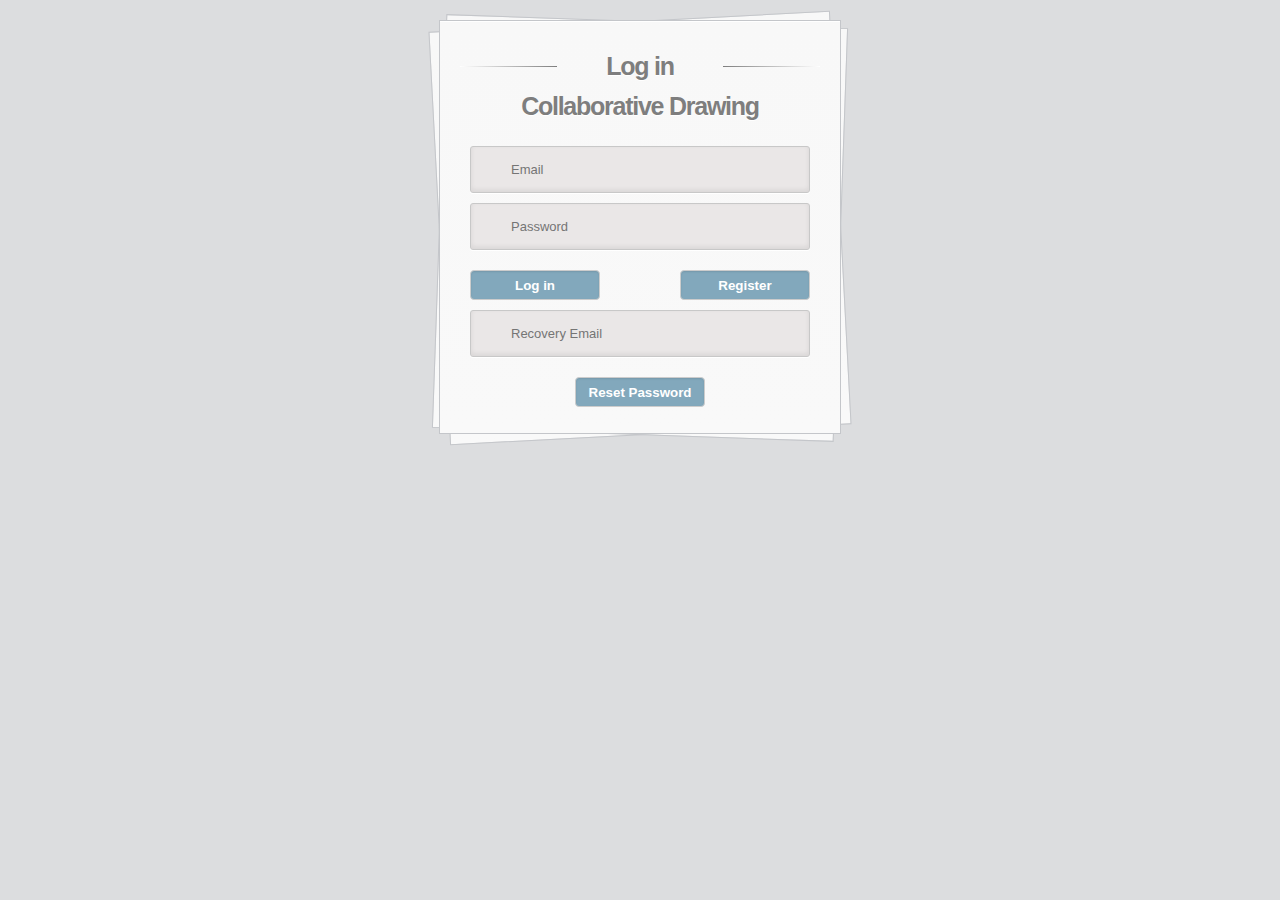
<file: index.html>
<!doctype html>
<html lang='en'>
	<head>
		<title>Collaborative Drawing</title>
		<meta charset="utf-8">
		<link type="text/css" rel="stylesheet" href="src/style.css"/>
		<link rel="stylesheet" type="text/css" href="src/flaticon.css"> 
		<script src="https://cdn.firebase.com/js/client/2.2.5/firebase.js"></script>
	</head>
	<body>
		<div class="container">
			<section id="content">
				<form name = "loginForm" METHOD = POST>
					<h1>Log in <br> <br>Collaborative Drawing</h1>
					<div>
						<input type="text" placeholder="Email" required="" id="login-email" />
					</div>
					<div>
						<input type="password" placeholder="Password" required="" id="login-password" />
					</div>
					<div>
						<input type="button" class='button' value="Log in" id = "login" class= "textfield" name="login" />
						<button class='button' onClick="registerPage()"/ id="regi">Register</button>

						<br>
						<br>
					<div>
						<input type="text" placeholder="Recovery Email" required="" id="forgot-email" />
					</div>
					<div>
						<input class='button' type="button" value="Reset Password" id = "forgotPassword" class= "textfield" name="forgotPassword" />
					</div>
					<br>
				</form><!-- form -->
			</section><!-- content -->
			
		</div><!-- container -->
		

	

	<script src="jquery-1.11.3.min.js"></script>
	<script> var ref = new Firebase("https://dazzling-inferno-1426.firebaseio.com/"); </script>
	<script src= "src/feature/login.js"></script>
	<script>
		function registerPage(){
			window.location.href = "register.html";
			//document.loginForm.submit();
		}
	</script>
	</body>
</html>
</file>
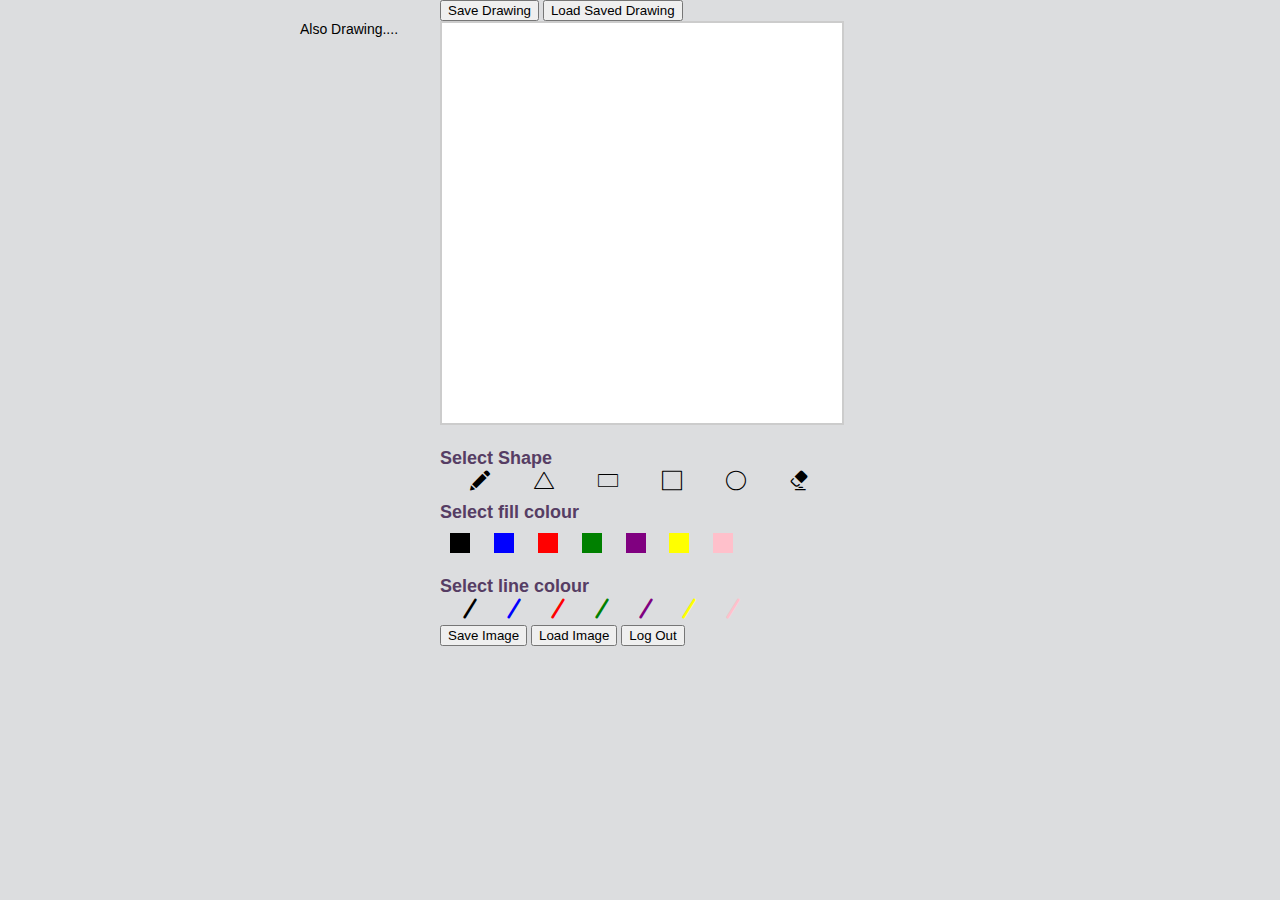
<file: canvas.html>
<!doctype html>
<html lang='en'>
	<head>
		<title>Collaborative Drawing</title>
		<meta charset="utf-8">
		<link type="text/css" rel="stylesheet" href="src/style.css"/>
		<link rel="stylesheet" type="text/css" href="src/flaticon.css"> 
		<script src="https://cdn.firebase.com/js/client/2.2.5/firebase.js"></script>
	</head>
	<body>

		<div class="container">
			<!-- content -->
			<div id= "user-management-content">
				<div>
					<p>	
						<button type = 'button' id = 'savedrawing' >Save Drawing </button>
						<button type = 'button' id = 'resumedrawing' >Load Saved Drawing </button>
					</p>
				</div>
			</div>
			<div id= "canvasContent">
				<span id='active-users'>
					<p>Also Drawing....</p>
					<ul id = 'usersOnline' style='float:left'></ul>
				</span>
					
				<div id='container'>

					<canvas id='canvas' width='400' height='400'>
						This application makes use of the html5 canvas element. Please upgrade your browser if you are reading this message!
					</canvas>
					<div id='shapes_container'>
						<h3>Select Shape</h3>
						<span id='pencil'><i class='flaticon-edit45'></i></span>
						<span id='triangle'><i class='flaticon-plain15'></i></span>
						<span id='rectangle'><i class='flaticon-rectangular43'></i></span>
						<span id='square'><i class='flaticon-plain17'></i></span>
						<span id='circle'><i class='flaticon-circle46'></i></span>
						<span id='erase'><i class='flaticon-erase16'></i></span>
					</div>

					<div id='fill_colours'>
						<h3>Select fill colour</h3>
						<span id='black'></span>
						<span id='blue'></span>
						<span id='red'></span>
						<span id='green'></span>
						<span id='purple'></span>
						<span id='yellow'></span>
						<span id='pink'></span>
					</div>

					<div id='line_colours'>
						<h3>Select line colour</h3>
						<span id='line_black'><i class='flaticon-divide4'></i></span>
						<span id='line_blue'><i class='flaticon-divide4'></i></span>
						<span id='line_red'><i class='flaticon-divide4'></i></span>
						<span id='line_green'><i class='flaticon-divide4'></i></span>
						<span id='line_purple'><i class='flaticon-divide4'></i></span>
						<span id='line_yellow'><i class='flaticon-divide4'></i></span>
						<span id='line_pink'><i class='flaticon-divide4'></i></span>
					</div>

					<button id='save'>Save Image</button>
					<button id='load'>Load Image</button>
					<button id="logout">Log Out</button>
					<!-- draw objects dependency (draw-objects.js) goes here -->
					<script type="text/javascript" src='src/feature/draw-objects.js'></script>
				</div>

			</div>
		</div><!-- container -->
		

	

	<script src="jquery-1.11.3.min.js"></script>
	<script> var ref = new Firebase("https://dazzling-inferno-1426.firebaseio.com/"); </script>
	<script language = "javascript" type="text/javascript" src = "src/feature/user-management.js"></script>
	<script type="text/javascript" src='src/feature/firebase_update.js'></script>

	</body>
</html>
</file>
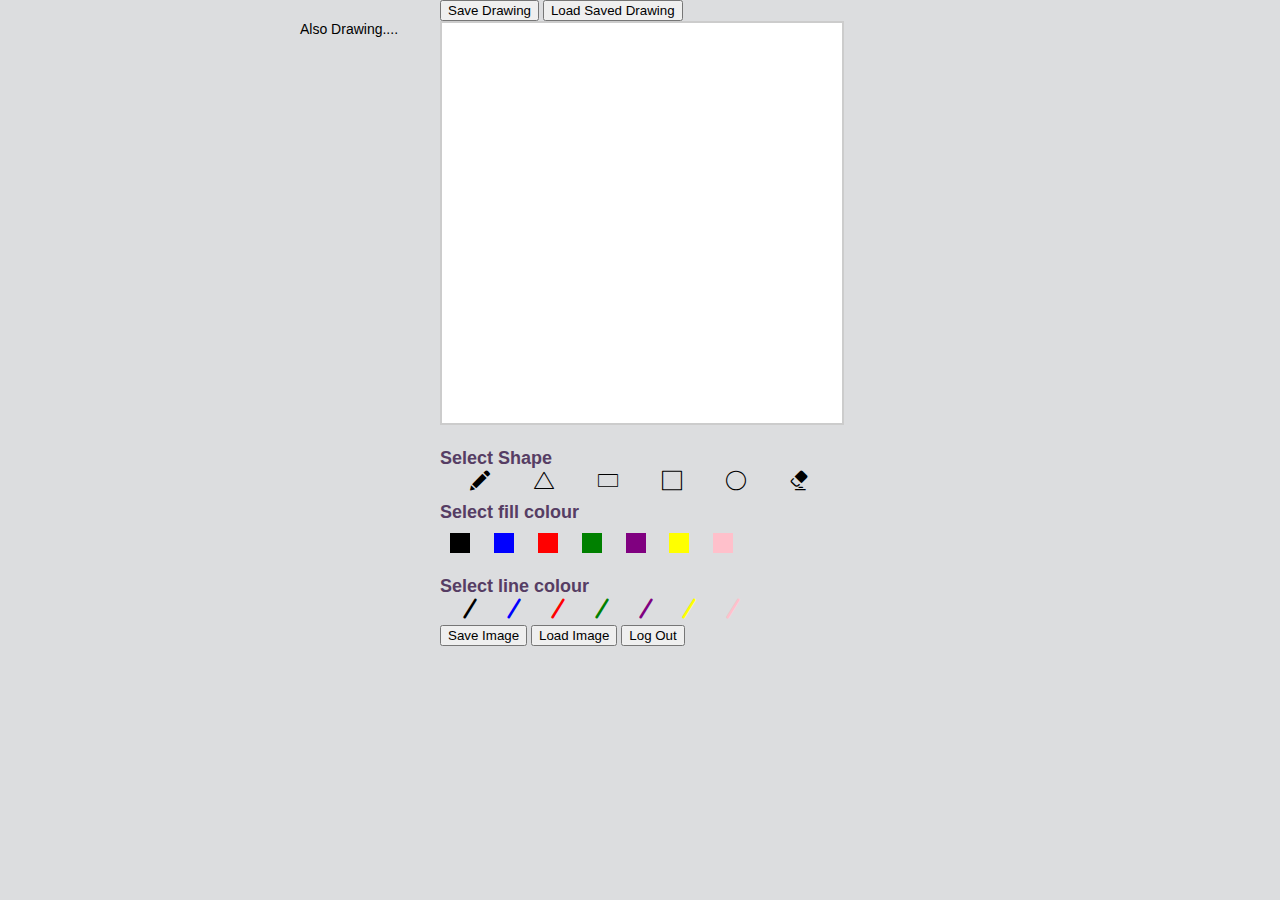
<file: my_canvas.html>
<!doctype html>
<html lang='en'>
	<head>
		<title>Collaborative Drawing</title>
		<meta charset="utf-8">
		<link type="text/css" rel="stylesheet" href="src/style.css"/>
		<link rel="stylesheet" type="text/css" href="src/flaticon.css"> 
		<script src="https://cdn.firebase.com/js/client/2.2.5/firebase.js"></script>
	</head>
	<body>

		<div class="container">
			<!-- content -->
			<div id= "user-management-content">
				<div>
					<p>	
						<button type = 'button' id = 'savedrawing' >Save Drawing </button>
						<button type = 'button' id = 'resumedrawing' >Load Saved Drawing </button>
					</p>
				</div>
			</div>
			<div id= "canvasContent">
				<span id='active-users'>
					<p>Also Drawing....</p>
					<ul id = 'usersOnline' style='float:left'></ul>
				</span>
					
				<div id='container'>

					<canvas id='canvas' width='400' height='400'>
						This application makes use of the html5 canvas element. Please upgrade your browser if you are reading this message!
					</canvas>
					<div id='shapes_container'>
						<h3>Select Shape</h3>
						<span id='pencil'><i class='flaticon-edit45'></i></span>
						<span id='triangle'><i class='flaticon-plain15'></i></span>
						<span id='rectangle'><i class='flaticon-rectangular43'></i></span>
						<span id='square'><i class='flaticon-plain17'></i></span>
						<span id='circle'><i class='flaticon-circle46'></i></span>
						<span id='erase'><i class='flaticon-erase16'></i></span>
					</div>

					<div id='fill_colours'>
						<h3>Select fill colour</h3>
						<span id='black'></span>
						<span id='blue'></span>
						<span id='red'></span>
						<span id='green'></span>
						<span id='purple'></span>
						<span id='yellow'></span>
						<span id='pink'></span>
					</div>

					<div id='line_colours'>
						<h3>Select line colour</h3>
						<span id='line_black'><i class='flaticon-divide4'></i></span>
						<span id='line_blue'><i class='flaticon-divide4'></i></span>
						<span id='line_red'><i class='flaticon-divide4'></i></span>
						<span id='line_green'><i class='flaticon-divide4'></i></span>
						<span id='line_purple'><i class='flaticon-divide4'></i></span>
						<span id='line_yellow'><i class='flaticon-divide4'></i></span>
						<span id='line_pink'><i class='flaticon-divide4'></i></span>
					</div>

					<button id='save'>Save Image</button>
					<button id='load'>Load Image</button>
					<button id="logout">Log Out</button>
					<!-- draw objects dependency (draw-objects.js) goes here -->
					<script type="text/javascript" src='src/feature/draw-objects.js'></script>
				</div>

			</div>
		</div><!-- container -->
		

	

	<script src="jquery-1.11.3.min.js"></script>
	<script> var ref = new Firebase("https://dazzling-inferno-1426.firebaseio.com/"); </script>
	<script language = "javascript" type="text/javascript" src = "src/feature/user-management.js"></script>
	<script type="text/javascript" src='src/feature/my_firebase_update.js'></script>

	</body>
</html>
</file>
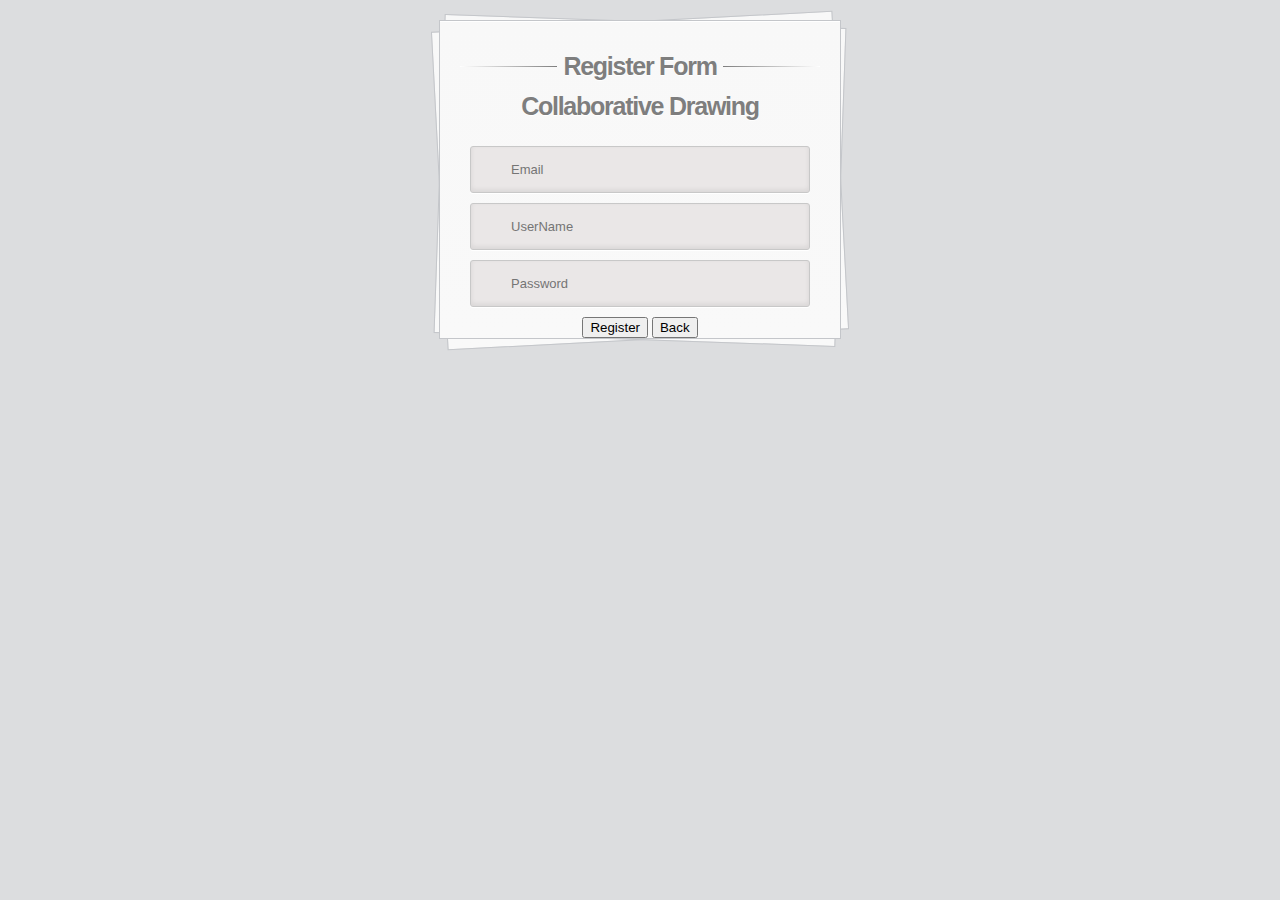
<file: register.html>
<!doctype html>
<html lang='en'>
	<head>
		<title>Register Page</title>
		<meta charset="utf-8">
		<link type="text/css" rel="stylesheet" href="src/style.css"/>
		<script src="https://cdn.firebase.com/js/client/2.2.5/firebase.js"></script>
	</head>
	<body>
		<div class="container">
	<section id="content">
		<form name="registerForm" METHOD=POST>
			<h1>Register Form <br> <br> Collaborative Drawing</h1>
			<div>
				<input type="text" placeholder="Email" required="" id="register-email" />
			</div>
			<div>
				<input type="text" placeholder="UserName" required="" id="Username" />
			</div>
			<div>
				<input type="password" placeholder="Password" required="" id="register-password" />
			</div>
			<div>
				<input type="button" value="Register" id = "register" class= "textfield" name="login" />

				<input type="button" value="Back" id = "back" class= "textfield" name="login" onClick="indexPage()"/>
			</div>
		</form><!-- form -->
	</section><!-- content -->
</div><!-- container -->
	  <script src="jquery-1.11.3.min.js"></script>
		<script src= "src/feature/login.js"></script>
	  <script>
	   function indexPage(){
	   	window.location.href = "index.html";
	   }

	  </script>
	</body>
</html>
</file>
<file: src/flaticon.css>
@font-face {
	font-family: "Flaticon";
	src: url("flaticon.eot");
	src: url("flaticon.eot#iefix") format("embedded-opentype"),
	url("flaticon.woff") format("woff"),
	url("flaticon.ttf") format("truetype"),
	url("flaticon.svg") format("svg");
	font-weight: normal;
	font-style: normal;
}
[class^="flaticon-"]:before, [class*=" flaticon-"]:before,
[class^="flaticon-"]:after, [class*=" flaticon-"]:after {   
	font-family: Flaticon;
        font-size: 20px;
font-style: normal;
margin-left: 20px;
}.flaticon-circle46:before {
	content: "\e000";
}
.flaticon-divide4:before {
	content: "\e001";
}
.flaticon-edit45:before {
	content: "\e002";
}
.flaticon-erase16:before {
	content: "\e003";
}
.flaticon-plain15:before {
	content: "\e004";
}
.flaticon-plain17:before {
	content: "\e005";
}
.flaticon-rectangular43:before {
	content: "\e006";
}
</file>
<file: src/style.css>
/* Reset CSS */
html, body, div, span, applet, object, iframe,
h1, h2, h3, h4, h5, h6, p, blockquote, pre,
a, abbr, acronym, address, big, cite, code,
del, dfn, em, font, img, ins, kbd, q, s, samp,
small, strike, strong, sub, sup, tt, var,
b, u, i, center,
dl, dt, dd, ol, ul, li,
fieldset, form, label, legend,
table, caption, tbody, tfoot, thead, tr, th, td {
	margin: 0;
	padding: 0;
	border: 0;
	outline: 0;
	font-size: 100%;
	vertical-align: baseline;
	background: transparent;
}
	#canvas {
		border: 2px solid #ccc;
		margin-bottom: 10px;
		cursor: crosshair;
		background-color:  white;
	}

	#regi {
		float: right;
	}

	#login {
		float: left;
	}
	#container {
		width: 400px;
		margin: auto;
	}
	#shapes_container span, #fill_colours span {
		cursor: pointer;
		margin: 10px;
	}

	#fill_colours span {
		width: 20px;
		height: 20px;
		display: inline-block;
	}

	#line_colours span {
		cursor: pointer;
	}
	/* FILL COLOURS */
	#blue {
		background-color: blue;
	}

	#black {
		background-color: black;
	}

	#red {
		background-color: red;
	}

	#green {
		background-color: green;
	}

	#pink {
		background-color: pink;
	}

	#purple {
		background-color: purple;
	}

	#yellow {
		background-color: yellow;
	}

	/* LINE COLOURS */

	#line_blue {
		color: blue;
	}

	#line_black {
		color: black;
	}

	#line_red {
		color: red;
	}

	#line_green {
		color: green;
	}

	#line_pink {
		color: pink;
	}

	#line_purple {
		color: purple;
	}

	#line_yellow {
		color: yellow;
	}

	#fill_colours, #shapes_container, #line_colours {
		margin-top: 10px;
		margin-bottom: 5px;
	}
body {
	background: #DCDDDF url(http://cssdeck.com/uploads/media/items/7/7AF2Qzt.png);
	color: #000;
	font: 14px Arial;
	margin: 0 auto;
	padding: 0;
	position: relative;
}
h1{ font-size:28px;}
h2{ font-size:26px;}
h3{ font-size:18px;}
h4{ font-size:16px;}
h5{ font-size:14px;}
h6{ font-size:12px;}
h1,h2,h3,h4,h5,h6{ color:#563D64;}
small{ font-size:10px;}
b, strong{ font-weight:bold;}
a{ text-decoration: none; }
a:hover{ text-decoration: underline; }
.left { float:left; }
.right { float:right; }
.alignleft { float: left; margin-right: 15px; }
.alignright { float: right; margin-left: 15px; }
.clearfix:after,
form:after {
	content: ".";
	display: block;
	height: 0;
	clear: both;
	visibility: hidden;
}

#content {
	background: #f9f9f9;
	background: -moz-linear-gradient(top,  rgba(248,248,248,1) 0%, rgba(249,249,249,1) 100%);
	background: -webkit-linear-gradient(top,  rgba(248,248,248,1) 0%,rgba(249,249,249,1) 100%);
	background: -o-linear-gradient(top,  rgba(248,248,248,1) 0%,rgba(249,249,249,1) 100%);
	background: -ms-linear-gradient(top,  rgba(248,248,248,1) 0%,rgba(249,249,249,1) 100%);
	background: linear-gradient(top,  rgba(248,248,248,1) 0%,rgba(249,249,249,1) 100%);
	filter: progid:DXImageTransform.Microsoft.gradient( startColorstr='#f8f8f8', endColorstr='#f9f9f9',GradientType=0 );
	-webkit-box-shadow: 0 1px 0 #fff inset;
	-moz-box-shadow: 0 1px 0 #fff inset;
	-ms-box-shadow: 0 1px 0 #fff inset;
	-o-box-shadow: 0 1px 0 #fff inset;
	box-shadow: 0 1px 0 #fff inset;
	border: 1px solid #c4c6ca;
	margin: 20px auto;
	padding: 25px 0 0;
	position: relative;
	text-align: center;
	text-shadow: 0 1px 0 #fff;
	width: 400px;
}
#content h1 {
	color: #7E7E7E;
	font: bold 25px Helvetica, Arial, sans-serif;
	letter-spacing: -0.05em;
	line-height: 20px;
	margin: 10px 0 30px;
}
#content h1:before,
#content h1:after {
	content: "";
	height: 1px;
	position: absolute;
	top: 10px;
	width: 27%;
}
#content h1:after {
	background: rgb(126,126,126);
	background: -moz-linear-gradient(left,  rgba(126,126,126,1) 0%, rgba(255,255,255,1) 100%);
	background: -webkit-linear-gradient(left,  rgba(126,126,126,1) 0%,rgba(255,255,255,1) 100%);
	background: -o-linear-gradient(left,  rgba(126,126,126,1) 0%,rgba(255,255,255,1) 100%);
	background: -ms-linear-gradient(left,  rgba(126,126,126,1) 0%,rgba(255,255,255,1) 100%);
	background: linear-gradient(left,  rgba(126,126,126,1) 0%,rgba(255,255,255,1) 100%);
    right: 0;
}
#content h1:before {
	background: rgb(126,126,126);
	background: -moz-linear-gradient(right,  rgba(126,126,126,1) 0%, rgba(255,255,255,1) 100%);
	background: -webkit-linear-gradient(right,  rgba(126,126,126,1) 0%,rgba(255,255,255,1) 100%);
	background: -o-linear-gradient(right,  rgba(126,126,126,1) 0%,rgba(255,255,255,1) 100%);
	background: -ms-linear-gradient(right,  rgba(126,126,126,1) 0%,rgba(255,255,255,1) 100%);
	background: linear-gradient(right,  rgba(126,126,126,1) 0%,rgba(255,255,255,1) 100%);
    left: 0;
}
#content:after,
#content:before {
	background: #f9f9f9;
	background: -moz-linear-gradient(top,  rgba(248,248,248,1) 0%, rgba(249,249,249,1) 100%);
	background: -webkit-linear-gradient(top,  rgba(248,248,248,1) 0%,rgba(249,249,249,1) 100%);
	background: -o-linear-gradient(top,  rgba(248,248,248,1) 0%,rgba(249,249,249,1) 100%);
	background: -ms-linear-gradient(top,  rgba(248,248,248,1) 0%,rgba(249,249,249,1) 100%);
	background: linear-gradient(top,  rgba(248,248,248,1) 0%,rgba(249,249,249,1) 100%);
	filter: progid:DXImageTransform.Microsoft.gradient( startColorstr='#f8f8f8', endColorstr='#f9f9f9',GradientType=0 );
	border: 1px solid #c4c6ca;
	content: "";
	display: block;
	height: 100%;
	left: -1px;
	position: absolute;
	width: 100%;
}
#content:after {
	-webkit-transform: rotate(2deg);
	-moz-transform: rotate(2deg);
	-ms-transform: rotate(2deg);
	-o-transform: rotate(2deg);
	transform: rotate(2deg);
	top: 0;
	z-index: -1;
}
#content:before {
	-webkit-transform: rotate(-3deg);
	-moz-transform: rotate(-3deg);
	-ms-transform: rotate(-3deg);
	-o-transform: rotate(-3deg);
	transform: rotate(-3deg);
	top: 0;
	z-index: -2;
}
#content form { margin: 0 20px; position: relative }
#content form input[type="text"],
#content form input[type="password"] {
	-webkit-border-radius: 3px;
	-moz-border-radius: 3px;
	-ms-border-radius: 3px;
	-o-border-radius: 3px;
	border-radius: 3px;
	-webkit-box-shadow: 0 1px 0 #fff, 0 -2px 5px rgba(0,0,0,0.08) inset;
	-moz-box-shadow: 0 1px 0 #fff, 0 -2px 5px rgba(0,0,0,0.08) inset;
	-ms-box-shadow: 0 1px 0 #fff, 0 -2px 5px rgba(0,0,0,0.08) inset;
	-o-box-shadow: 0 1px 0 #fff, 0 -2px 5px rgba(0,0,0,0.08) inset;
	box-shadow: 0 1px 0 #fff, 0 -2px 5px rgba(0,0,0,0.08) inset;
	-webkit-transition: all 0.5s ease;
	-moz-transition: all 0.5s ease;
	-ms-transition: all 0.5s ease;
	-o-transition: all 0.5s ease;
	transition: all 0.5s ease;
	background: #eae7e7 url(http://cssdeck.com/uploads/media/items/8/8bcLQqF.png) no-repeat;
	border: 1px solid #c8c8c8;
	color: #777;
	font: 13px Helvetica, Arial, sans-serif;
	margin: 0 0 10px;
	padding: 15px 10px 15px 40px;
	width: 80%;
}
#content form input[type="text"]:focus,
#content form input[type="password"]:focus {
	-webkit-box-shadow: 0 0 2px #ed1c24 inset;
	-moz-box-shadow: 0 0 2px #ed1c24 inset;
	-ms-box-shadow: 0 0 2px #ed1c24 inset;
	-o-box-shadow: 0 0 2px #ed1c24 inset;
	box-shadow: 0 0 2px #ed1c24 inset;
	background-color: #fff;
	border: 1px solid #ed1c24;
	outline: none;
}

.button {
	height: 30px;
	border: 1px solid #ccc;
	margin: 10px;
	width: 130px;
	background-color: #82a8bc;
	color: white;
	border-radius: 4px;
	font-weight: bold;
	box-shadow: 0 1px 2px rgba(0,0,0,0.1) inset;
	cursor: pointer;
}

#user-management-content {
	width: 400px;
	margin: auto;
}

#active-users {
	position: absolute;
  	left: 300px;
}

#login-email { background-position: 10px 10px !important }
#login-password { background-position: 10px -53px !important }


#content form input[type="button"]:hover {
	background: rgb(254,193,81);
	background: -moz-linear-gradient(top,  rgba(254,193,81,1) 0%, rgba(254,231,154,1) 100%);
	background: -webkit-linear-gradient(top,  rgba(254,193,81,1) 0%,rgba(254,231,154,1) 100%);
	background: -o-linear-gradient(top,  rgba(254,193,81,1) 0%,rgba(254,231,154,1) 100%);
	background: -ms-linear-gradient(top,  rgba(254,193,81,1) 0%,rgba(254,231,154,1) 100%);
	background: linear-gradient(top,  rgba(254,193,81,1) 0%,rgba(254,231,154,1) 100%);
	filter: progid:DXImageTransform.Microsoft.gradient( startColorstr='#fec151', endColorstr='#fee79a',GradientType=0 );
}
#content form div a {
	color: #004a80;
    float: right;
    font-size: 12px;
    margin: 30px 15px 0 0;
    text-decoration: underline;
}

#usersOnline {
	font:bold;
	font-size:14pt;
	font-family:tahoma;
}


.button a {
	background: url(http://cssdeck.com/uploads/media/items/8/8bcLQqF.png) 0 -112px no-repeat;
	color: #7E7E7E;
	font-size: 17px;
	padding: 2px 0 2px 40px;
	text-decoration: none;
	-webkit-transition: all 0.3s ease;
	-moz-transition: all 0.3s ease;
	-ms-transition: all 0.3s ease;
	-o-transition: all 0.3s ease;
	transition: all 0.3s ease;
}
.button a:hover {
	background-position: 0 -135px;
	color: #00aeef;
}
</file>
